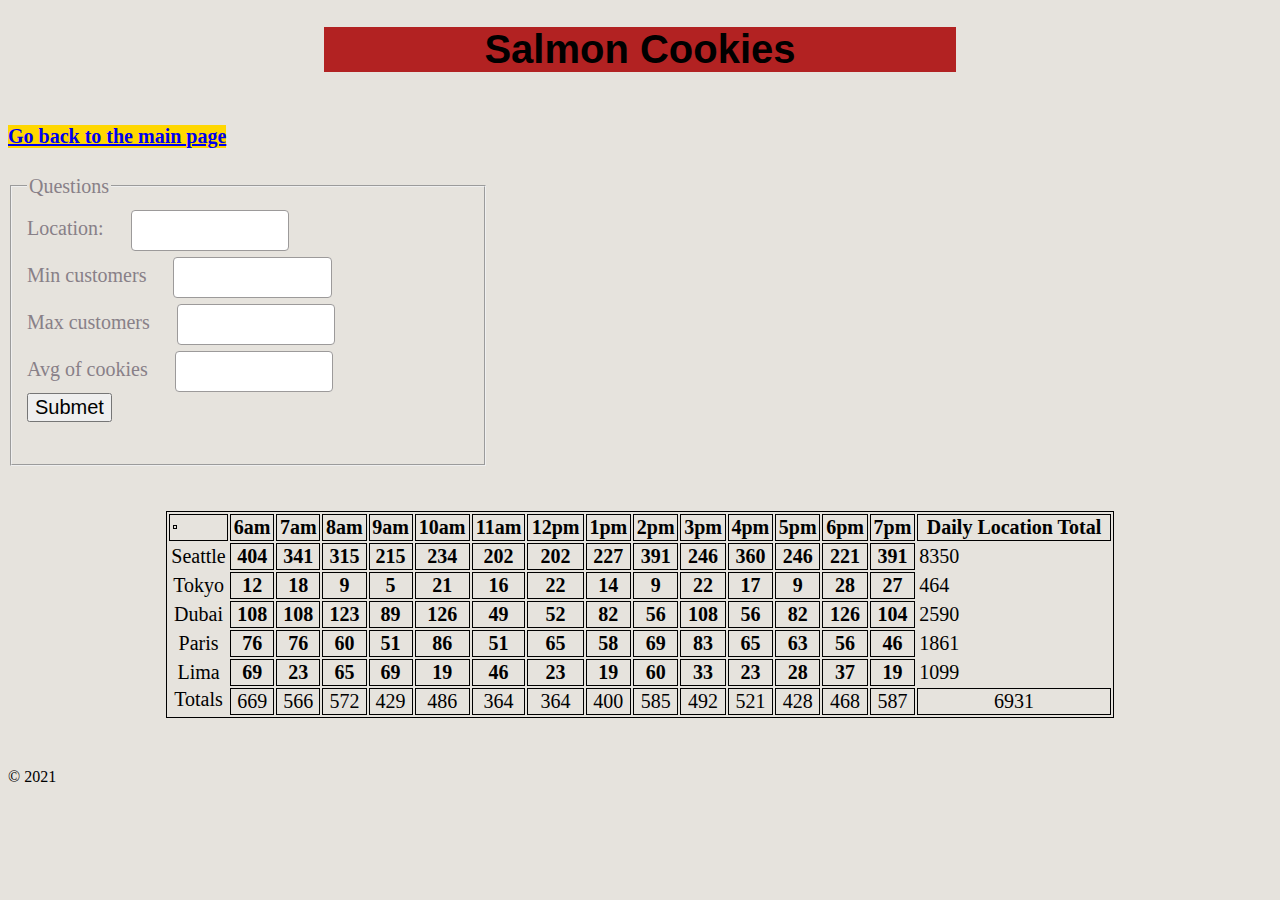
<file: sales.html>
<!DOCTYPE html>
<html>

<head>
    <title>
        Seattle icon
    </title>
</head>
<link rel="stylesheet" href="CSS/styleSalmon.css">

<body>

    <header>
        <h1>
            Salmon Cookies
        </h1>
        <h4>
            <li><a href="index.html">Go back to the main page</a></li>
        </h4>

    </header>

    <main>

      

        <form id="Salmoncookies">
            <fieldset>
                <legend>Questions</legend>
                <label for="area">Location: </label>
                <input type="text" id="area">
                <br>
                <label for="minimum">Min customers</label>
                <input type="number" id="minimum">
                <br>
                <label for="maximum">Max customers</label>
                <input type="number" id="maximum">
                <br>
                <label for="average">Avg of cookies</label>
                <input type="number" step="any" id="average">
                <br>
                <button>Submet</button>
            </fieldset>
        </form>
        <div id="myList"></div>
        <div id="Newtable"></div>

    </main>
    <footer>
        <script src="JS/app.js"></script>
        &copy; 2021
    </footer>
</body>

</html>
</file>
<file: CSS/styleSalmon.css>
body{
    background-color: rgb(230, 227, 221);
}


header h1{
font-size: 40px;
font-family: -apple-system, BlinkMacSystemFont, 'Segoe UI', Roboto, Oxygen, Ubuntu, Cantarell, 'Open Sans', 'Helvetica Neue', sans-serif;
text-align: center;
background-color: firebrick;
width: 50%;
margin-left: 25%;
}

header h4{
    font-size: 20px;
    display: inline-block;
    background-color: gold;
}




#Salmoncookies{
box-sizing:border-box;
width: 35%;
font-size: 20px;
}

input{
      width: 30%;
  padding: 12px;
  height: 3%;
  border: 1px solid rgb(156, 154, 154);
  border-radius: 4px;
  resize: vertical;
  margin-left:10px
}

label {
  padding: 12px 12px 12px 0;
  display: inline-block;
}

fieldset {
    width: 100%;
    height: 100%;
    color: rgb(136, 128, 136);
    /* background: rgb(252, 96, 96); */
    transition-property: width;
    transition-duration: 5s;
    transition-delay: 0.3s;
    margin-bottom: 10%;
    background: url(https://i.pinimg.com/originals/1d/73/5a/1d735ad8eee8350adc96d50e1421ee6d.gif);
background-size: contain;
  }
  
  fieldset:hover {
    width: 300px;
  }


/* .dark-mode {
background-color: rgba(0, 0, 0, 0.733);
 color: rgb(243, 233, 233);
 } */



    main table {
        margin-top: 40px;
       width: 75%;
       font-size:20px;
       text-align: center;
       margin-left:auto; 
       margin-right:auto;
     }
   
     main ul li {
       font-size: 20px;
       font-weight: lighter;
       font-family: sans-serif;
       margin-bottom: 10px;
     }
   
   
   
     table, th, td {
       border: 1px solid black;
       font-family: Verdana;
     }

     
  button{
    font-size: 20px;
    margin-bottom: 30px;
  }

  button:hover{
    background-color: coral;
  }

  footer{
      margin-top: 50px;
  }
</file>
